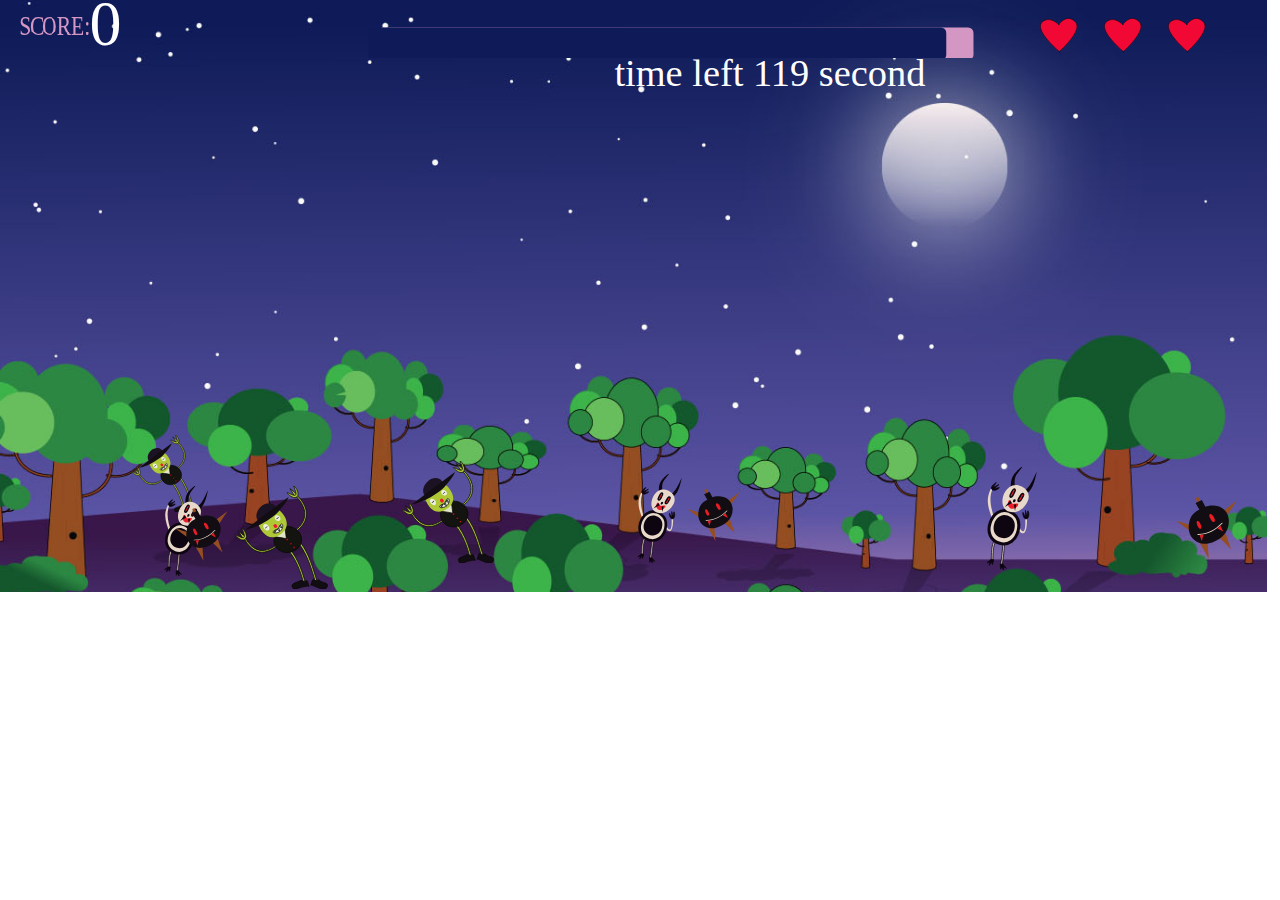
<file: index.html>
<!DOCTYPE html>
<html lang="en">

<head>
    <meta charset="utf-8">
    <meta name="viewport" content="width=device-width, initial-scale=1">
    <link rel="stylesheet" href="css/style.css">
    <title>Monster Hunt</title>
</head>

<body>
    <div id="screen">
        <div id="game">
            <div id="game_background"></div>

            <div id="game_elements">
                <div id="monster1_container1">
                    <div class="sprite"></div>
                </div>
                <div id="monster1_container2">
                    <div class="sprite"></div>
                </div>
                <div id="monster1_container3">
                    <div class="sprite"></div>
                </div>
                <div id="monster2_container1">
                    <div class="sprite"></div>
                </div>
                <div id="monster2_container2">
                    <div class="sprite"></div>
                </div>
                <div id="monster2_container3">
                    <div class="sprite"></div>
                </div>
                <div id="bomb_container1">
                    <div class="sprite"></div>
                </div>

                <div id="bomb_container2">
                    <div class="sprite"></div>
                </div>
                <div id="bomb_container3">
                    <div class="sprite"></div>
                </div>

            </div>
            <div id="game_ui">
                <div id="score_board">
                    <span id="score_image">
                      <span id="score_count">0</span>
                    </span>


                </div>
                <div id="time_board">

                    <div class="sprite1"></div>
                    <div class="sprite2"></div>
                    <span id="time_left"></span>

                </div>
                <div id="life_board">
                    <div id="heart">
                        <div id="heart_1" class="active_heart"></div>

                        <div id="heart_2" class="active_heart"></div>

                        <div id="heart_3" class="active_heart"></div>
                    </div>
                </div>

            </div>

        </div>

        <div id="start"></div>
        <div id="gameover"></div>
        <div id="levelcomplete"></div>
    </div>


    <script src="script.js"></script>
</body></html>
</file>
<file: css/style.css>
body {
    margin: 0;

}

#screen {
    position: relative;
    height: 56.25vw;
    width: 99vw;


}

#game {
    position: absolute;
    height: 46.25vw;
    width: 99vw;
    overflow: hidden;
}

#game_background {
    position: absolute;
    width: 99vw;
    height: 46.25vw;
    background-image: url(../assets/background.jpg);
    background-size: cover;
}




#game_ui {
    position: absolute;
    width: 99vw;
    height: 10vw;
    left: 0;

}
/*gameUI_placing*/
#score_board {
    position: absolute;
    left: 1vw;
    top: -vw;
    width: 1vw;
    display: flex;
    min-width: 6vw;

}

#score_image {
    background-image: url(../assets/score.svg);
    background-size: 100%;
    width: 6vw;
    height: 5vw;
}

#score_count {
    position: absolute;
    font-size: 5vw;
    color: white;
    right: -6vw;
    width: 6vw;
    height: 5vw;
    top: -1vw


}



#time_board{
    position: relative;
    top: -.5vw;
    left: 28vw;
     width: 50vw;
    height: 10vw;
    overflow: hidden;
}
#time_board .sprite1{
    position: absolute;
    width: 50vw;
    height: 5vw;
    background-image:url(../assets/Timebackground.svg);
    background-size: 100%
}

#time_board .sprite2{
    position: absolute;
    left: -1vw;
    width: 50vw;
    height: 5vw;
    background-image: url(../assets/Timeforeground.svg);
    background-size: 100%;
    overflow: hidden;
}

#time_left {
    position: absolute;
    font-size: 3vw;
    color: white;
    left: 20vw;
    top: 4.5vw
}
#life_board{
    height: 0vw;
    width: 20vw;
    position: absolute;
    justify-content: flex-end;
    top: -.5vw;
    left: 80vw;
}

#heart{
    display: flex;
}
.active_heart {
    height: 5vw;
    width: 5vw;
    background-image: url(../assets/lifeforeground.svg);
    background-size: 100%;
}

.broken_heart {
     height: 5vw;
    width: 5vw;
    background-image: url(../assets/lifebackground.svg);
    background-size: 100%;
}




#game_elements {
    position: absolute;
    width: 99vw;
    height: 46.25vw;
    overflow: hidden;
}

       /*Element palacing*/

#monster1_container1 {
    position: absolute;

    top: 34vw;
    left: 10vw;

}
#monster1_container1 .sprite {
    width: 6vw;
    height: 6vw;
    background-image: url(../assets/Monster_1.svg);
    background-size: 100%;
}

#monster1_container2 {
    position: absolute;
    top: 38vw;
    left: 18vw;
}
#monster1_container2 .sprite{
    width: 8vw;
    height: 8vw;
    background-image: url(../assets/Monster_1.svg);
    background-size: 100%;
}

#monster1_container3 {
    position: absolute;

    top: 36vw;
    left: 31vw;
}
#monster1_container3 .sprite {
     width: 8vw;
    height: 8vw;
    background-image: url(../assets/Monster_1.svg);
    background-size: 100%;
}

#monster2_container1 {
    position: absolute;
    top: 37vw;
    left: 48vw;
}
#monster2_container1 .sprite {
    width: 7vw;
    height: 7vw;
    background-image: url(../assets/Monste_2.svg);
    background-size: 100%;
}

#monster2_container2 {
     position: absolute;
    top: 36.5vw;
    left: 75vw;
}
#monster2_container2 .sprite {
    width: 8vw;
    height: 8vw;
    background-image: url(../assets/Monste_2.svg);
    background-size: 100%;
}

#monster2_container3 {
    position: absolute;
    top: 38vw;
    left: 11vw;

}
#monster2_container3 .sprite {
    width: 7vw;
    height: 7vw;
    background-image: url(../assets/Monste_2.svg);
    background-size: 100%;
}

#bomb_container1 {
    position: absolute;
    top: 38vw;
    left: 91vw;
}
#bomb_container1 .sprite{
    width: 6.5vw;
    height: 6.5vw;
    background-image: url(../assets/BOMB.svg);
    background-size: 100%;
}

#bomb_container2 {
    position: absolute;
    top: 39vw;
    left: 13vw;
}
#bomb_container2 .sprite{
    width: 5.5vw;
    height: 5.5vw;
    background-image: url(../assets/BOMB.svg);
    background-size: 100%
}

#bomb_container3 {
    position: absolute;
    top: 37.5vw;
    left: 53vw;
}
#bomb_container3 .sprite{
    width: 5.5vw;
    height: 5.5vw;
    background-image: url(../assets/BOMB.svg);
    background-size: 100%;
}

#gameover {
    position: absolute;

    width: 10vw;
    background-color: burlywood;

    align-items: center;
    justify-content: center;
    display: none;
}



/*animations*/

.passing_left {
    animation-name: passing_left_kf;
    animation-duration: 5s;
    animation-iteration-count: infinite;
    animation-timing-function: linear;
}
@keyframes passing_left_kf {
    0% {
        left: -6vw;
    }
    100% {
        left: 100vw;
    }
}

.disappear {
    animation-name: disappear_kf;
    animation-duration: 1s;
    animation-iteration-count: 1;
    animation-timing-function: cubic-bezier(.67,.47,.33,1.46);
    animation-fill-mode: forwards;
}
@keyframes disappear_kf {
    0% {
        transform: scale(1);
    }
    20% {
        transform: scale(.8);
    }
    60% {
       opacity: 1;
    }
    100%{
        opacity: 0;
    }
}

.explode {
    animation-name: explode_kf;
    animation-duration: 2.5s;
    animation-iteration-count: 1;
    animation-timing-function: linear;
}
@keyframes explode_kf {
    0% {
        transform: scale(1);
    }
    50% {
        transform: scale(4);
    }
    100% {
        opacity: 1%;
        transform: rotate(45deg);
    }
}

.shake {
    animation-name: shake_kf;
    animation-duration: .2s;
    animation-iteration-count: 3;
    animation-timing-function: linear;
}
@keyframes shake_kf {
    0% {
        transform: rotate(0) scale(1);
    }
    10% {
        transform: rotate(-5deg) scale(1.5);
    }
    50% {
        transform: rotate(10deg) scale(1.5);
    }
    100% {
        transform: rotate(-10deg) scale(1.5);
    }
}

.timeend {
    animation-name: timeend_kf;
    animation-duration: 120s;
    animation-iteration-count: 1;
    animation-timing-function: linear;
}
@keyframes timeend_kf {
    0% {
        transform: translate(0vw);
        overflow: hidden;
    }
    100%{
        transform: translate(-44vw);
        overflow: hidden;
    }

}

/*animation modifiers*/

.pause{
    animation-play-state: paused;
}
.speed1{
    animation-duration: 10s;
}
.speed2{
    animation-duration: 6s;
}
.speed3{
    animation-duration: 3s;
}
.speed4{
    animation-duration: 5s;
}
.speed5{
    animation-duration: 8s;
}
.speed6{
    animation-duration: 12s;
}
.speed7{
    animation-duration: 13s;
}
.speed8{
    animation-duration: 7s;
}
</file>
